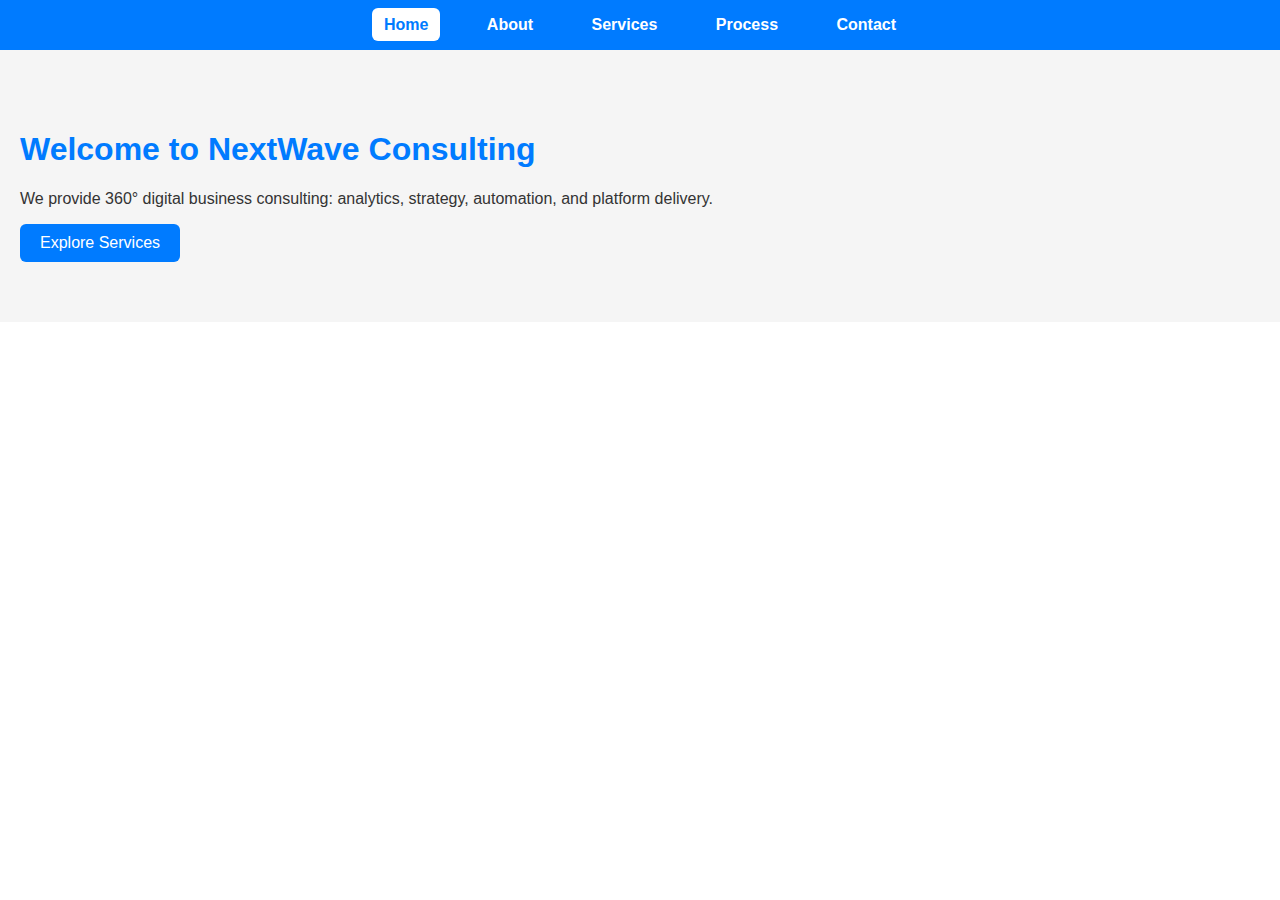
<file: index.html>
<!DOCTYPE html>
<html lang="en">
<head>
  <meta charset="UTF-8" />
  <meta name="viewport" content="width=device-width, initial-scale=1.0" />
  <title>NextWave Consulting | Home</title>
  <link rel="stylesheet" href="style.css" />
</head>
<body>
  <!-- Navbar -->
  <nav>
    <a href="index.html" class="active">Home</a>
    <a href="about.html">About</a>
    <a href="services.html">Services</a>
    <a href="process.html">Process</a>
    <a href="contact.html">Contact</a>
  </nav>

  <!-- Hero -->
  <section class="hero">
    <h1>Welcome to NextWave Consulting</h1>
    <p>We provide 360° digital business consulting: analytics, strategy, automation, and platform delivery.</p>
    <a href="services.html" class="btn">Explore Services</a>
  </section>
</body>
</html>
</file>
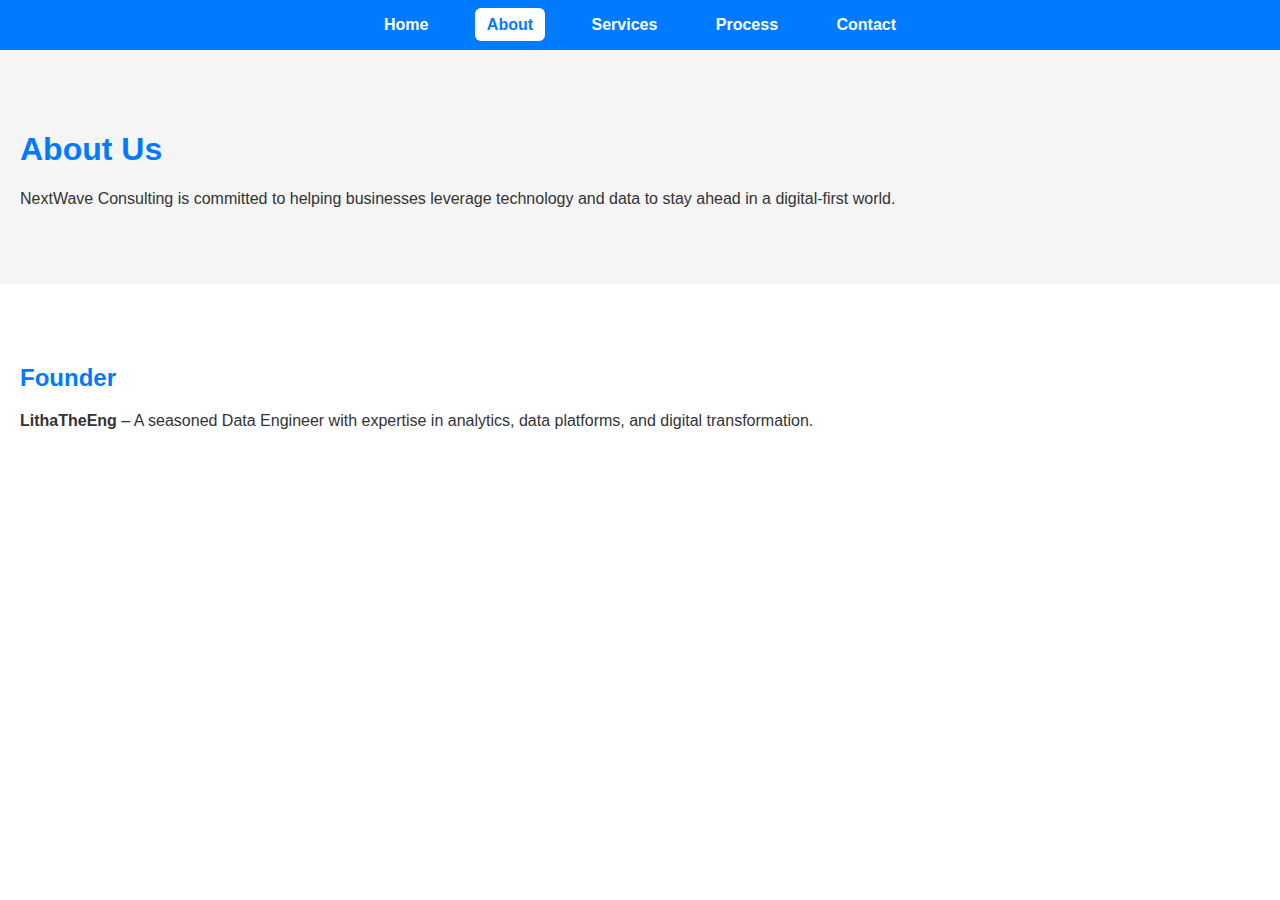
<file: about.html>
<!DOCTYPE html>
<html lang="en">
<head>
  <meta charset="UTF-8" />
  <meta name="viewport" content="width=device-width, initial-scale=1.0" />
  <title>About | NextWave Consulting</title>
  <link rel="stylesheet" href="style.css" />
</head>
<body>
  <!-- Navbar -->
  <nav>
    <a href="index.html">Home</a>
    <a href="about.html" class="active">About</a>
    <a href="services.html">Services</a>
    <a href="process.html">Process</a>
    <a href="contact.html">Contact</a>
  </nav>

  <section class="section">
    <h1>About Us</h1>
    <p>NextWave Consulting is committed to helping businesses leverage technology and data to stay ahead in a digital-first world.</p>
  </section>

  <section class="section gray">
    <h2>Founder</h2>
    <p><strong>LithaTheEng</strong> – A seasoned Data Engineer with expertise in analytics, data platforms, and digital transformation.</p>
  </section>
</body>
</html>
</file>
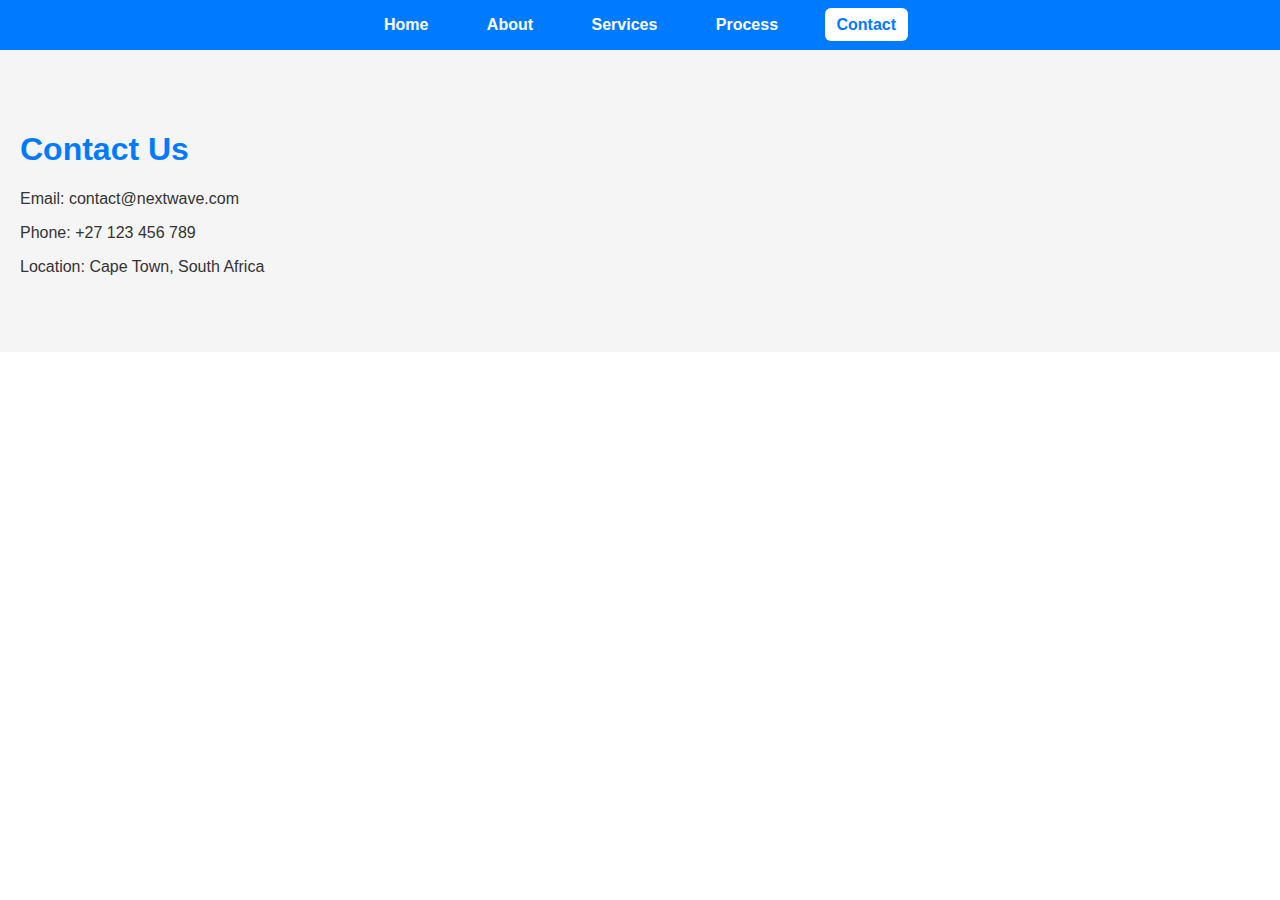
<file: contact.html>
<!DOCTYPE html>
<html lang="en">
<head>
  <meta charset="UTF-8" />
  <meta name="viewport" content="width=device-width, initial-scale=1.0" />
  <title>Contact | NextWave Consulting</title>
  <link rel="stylesheet" href="style.css" />
</head>
<body>
  <!-- Navbar -->
  <nav>
    <a href="index.html">Home</a>
    <a href="about.html">About</a>
    <a href="services.html">Services</a>
    <a href="process.html">Process</a>
    <a href="contact.html" class="active">Contact</a>
  </nav>

  <section class="section">
    <h1>Contact Us</h1>
    <p>Email: contact@nextwave.com</p>
    <p>Phone: +27 123 456 789</p>
    <p>Location: Cape Town, South Africa</p>
  </section>
</body>
</html>
</file>
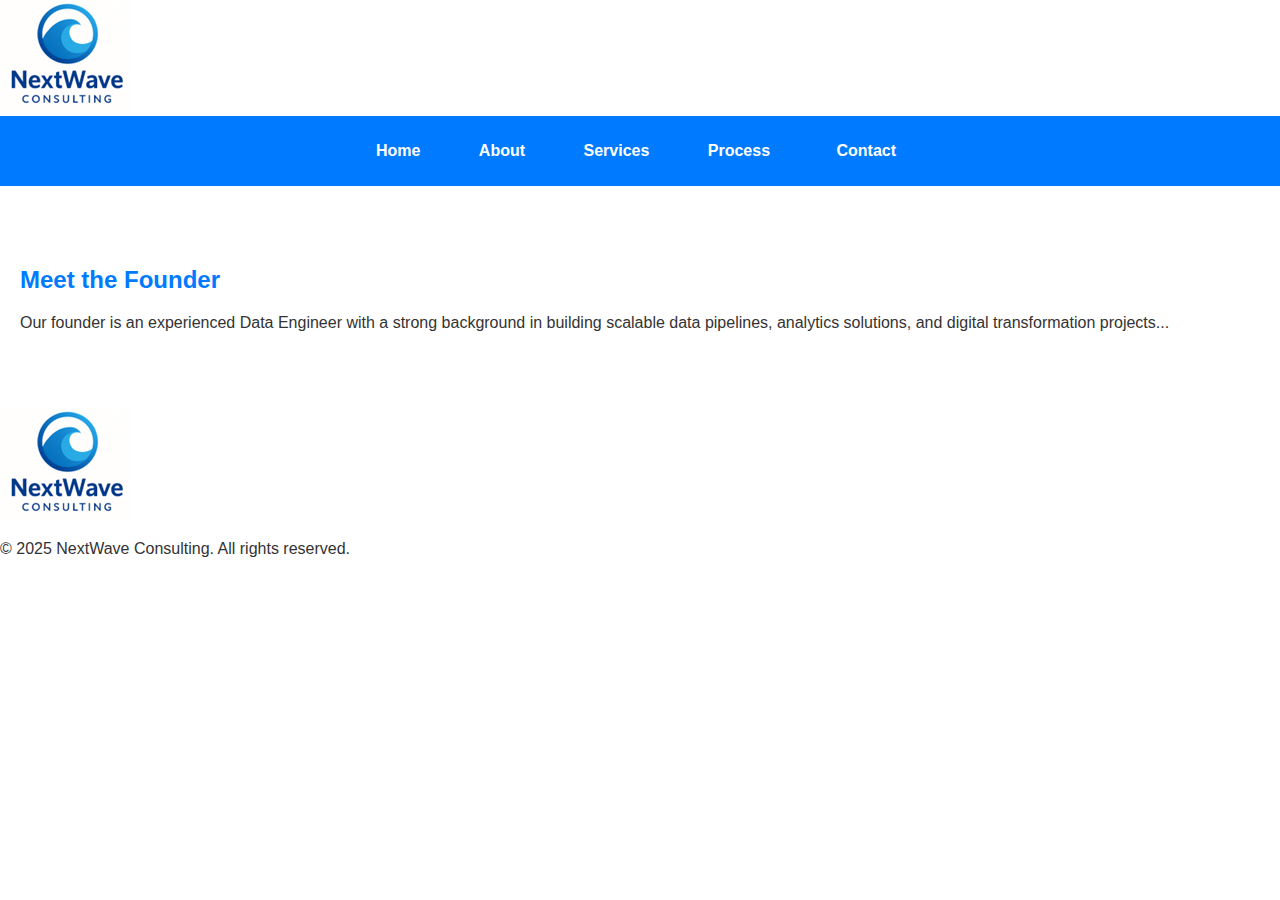
<file: founder.html>
<!DOCTYPE html>
<html lang="en">
<head>
  <meta charset="utf-8">
  <meta name="viewport" content="width=device-width, initial-scale=1">
  <title>Founder | NextWave Consulting</title>
  <link rel="stylesheet" href="style.css">
</head>
<body>
  <header>
    <div class="container nav">
      <div class="logo"><img src="./images/logo.png" alt="NextWave Consulting Logo"></div>
      <nav>
        <a href="index.html">Home</a>
        <a href="about.html">About</a>
        <a href="services.html">Services</a>
        <a href="process.html">Process</a>
        <a href="contact.html" class="btn secondary">Contact</a>
      </nav>
    </div>
  </header>

  <main>
    <section id="founder">
      <div class="container">
        <h2>Meet the Founder</h2>
        <p>Our founder is an experienced Data Engineer with a strong background in building scalable data pipelines, analytics solutions, and digital transformation projects...</p>
      </div>
    </section>
  </main>

  <footer>
    <div class="logo"><img src="./images/logo.png" alt="NextWave Consulting Logo"></div>
    <p>&copy; 2025 NextWave Consulting. All rights reserved.</p>
  </footer>
</body>
</html>
</file>
<file: style.css>
/* --- Global Theme --- */
body {
  margin: 0;
  font-family: Arial, sans-serif;
  color: #333;
  background-color: #fff;
}

/* --- Navbar --- */
nav {
  background-color: #007BFF;
  padding: 1rem;
  text-align: center;
}

nav a {
  color: #fff;
  text-decoration: none;
  margin: 0 15px;
  font-weight: bold;
  padding: 8px 12px;
  border-radius: 6px;
  transition: background 0.3s;
}

nav a:hover {
  background-color: #0056b3;
}

nav a.active {
  background-color: #fff;
  color: #007BFF;
}

/* --- Sections --- */
section {
  padding: 60px 20px;
}

section:nth-child(even) {
  background-color: #F5F5F5;
}

h1, h2, h3 {
  color: #007BFF;
}

/* --- Buttons --- */
.btn {
  display: inline-block;
  padding: 10px 20px;
  background-color: #007BFF;
  color: #fff;
  text-decoration: none;
  border-radius: 6px;
  transition: background 0.3s;
}

.btn:hover {
  background-color: #0056b3;
}
</file>
